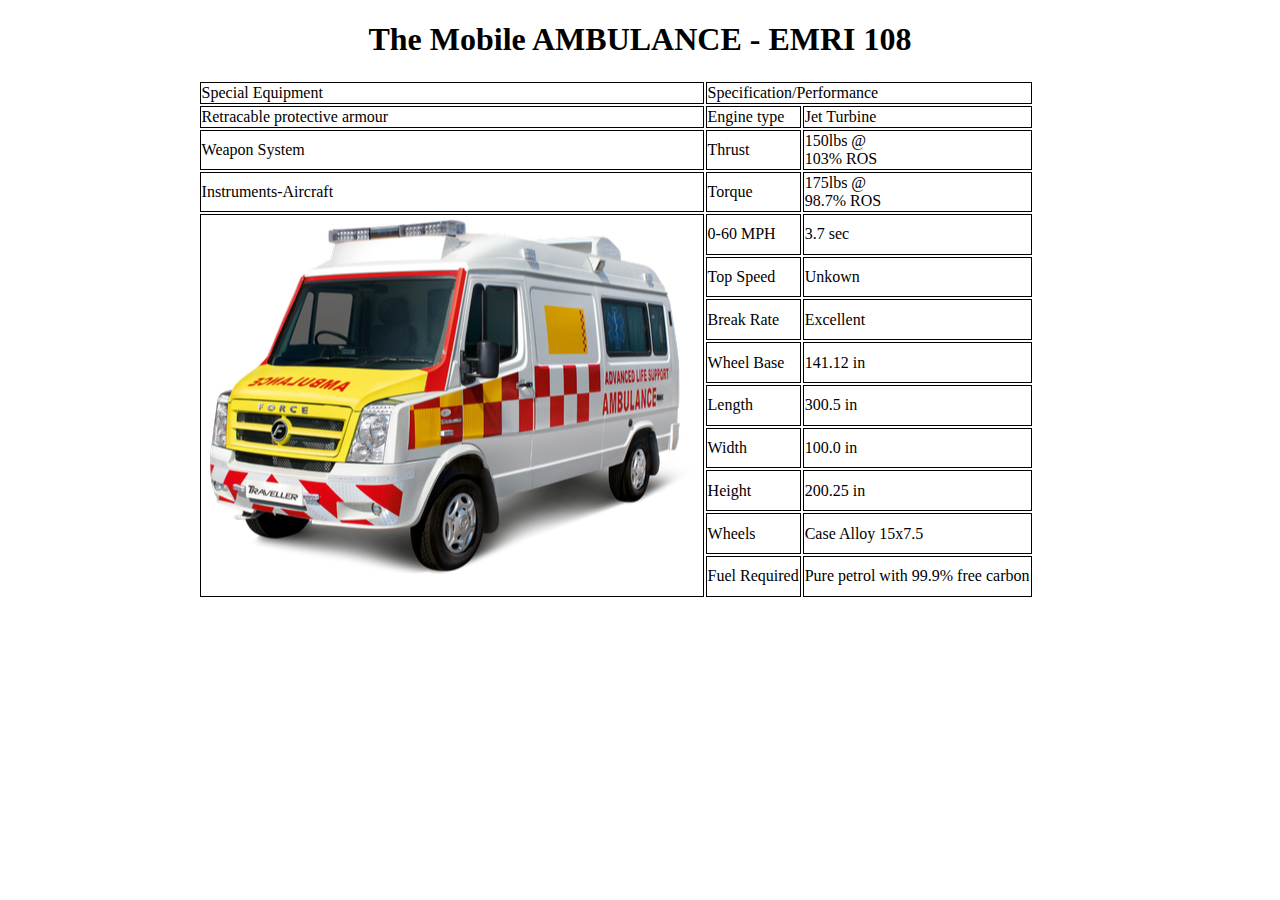
<file: index.html>
<!DOCTYPE html>
<html lang="en">
 <head>
 <title></title>
 <meta charset="UTF-8">
 <meta name="viewport" content="width=device-width, initial-scale=1">
 <link href="style.css" rel="stylesheet">
 </head>
 <body>
 <h1>The Mobile AMBULANCE - EMRI 108</h1>
<table>
 <tbody>
 
 
 <tr>
 <td colspan="2">Special Equipment</td>
 <td colspan="2">Specification/Performance </td>
 </tr>
 <tr>
 <td colspan="2">Retracable protective armour</td>
 <td colspan="1">Engine type</td>
 <td colspan="2" >Jet Turbine</td>
 </tr>
 <tr>
 <td colspan="2"> Weapon System</td>
 <td>Thrust</td>
 <td colspan="2">150lbs @<br>103% ROS</td>
 </tr>
 <tr>
 <td colspan="2"> Instruments-Aircraft </td>
<td>Torque</td>
 <td>175lbs @<br>98.7% ROS</td>
 </tr>
 
 <tr> 
 <td colspan="2" rowspan="9"> <img src="ambulance.png" alt="Ambulance image"> </td>
 <td colspan="1"> 0-60 MPH</td>
 <td colspan="2"> 3.7 sec</td> 
 </tr>
 
 <tr>
 <td colspan="1"> Top Speed </td>
 <td colspan="2"> Unkown</td>
 </tr>
 <tr>
 <td colspan="1"> Break Rate </td>
 <td colspan="2"> Excellent </td>
 </tr>
 <tr>
 <td colspan="1"> Wheel Base </td>
<td colspan="2"> 141.12 in</td>
 </tr>
 <tr>
 <td colspan="1"> Length </td>
<td colspan="2"> 300.5 in </td>
 </tr>
 <tr>
 <td colspan="1"> Width </td>
 <td colspan="2"> 100.0 in </td>
 </tr>
 <tr>
 <td colspan="1"> Height </td>
 <td colspan="2"> 200.25 in </td>
 </tr>
 <tr>
 <td colspan="1"> Wheels </td>
 <td colspan="2"> Case Alloy 15x7.5 </td>
 </tr>
 <tr>
 <td colspan="1"> Fuel Required </td>
 <td colspan="2">Pure petrol with 99.9% free carbon </td>
 </tr>
 </tbody>
</table>
 </body>
</html>
</file>
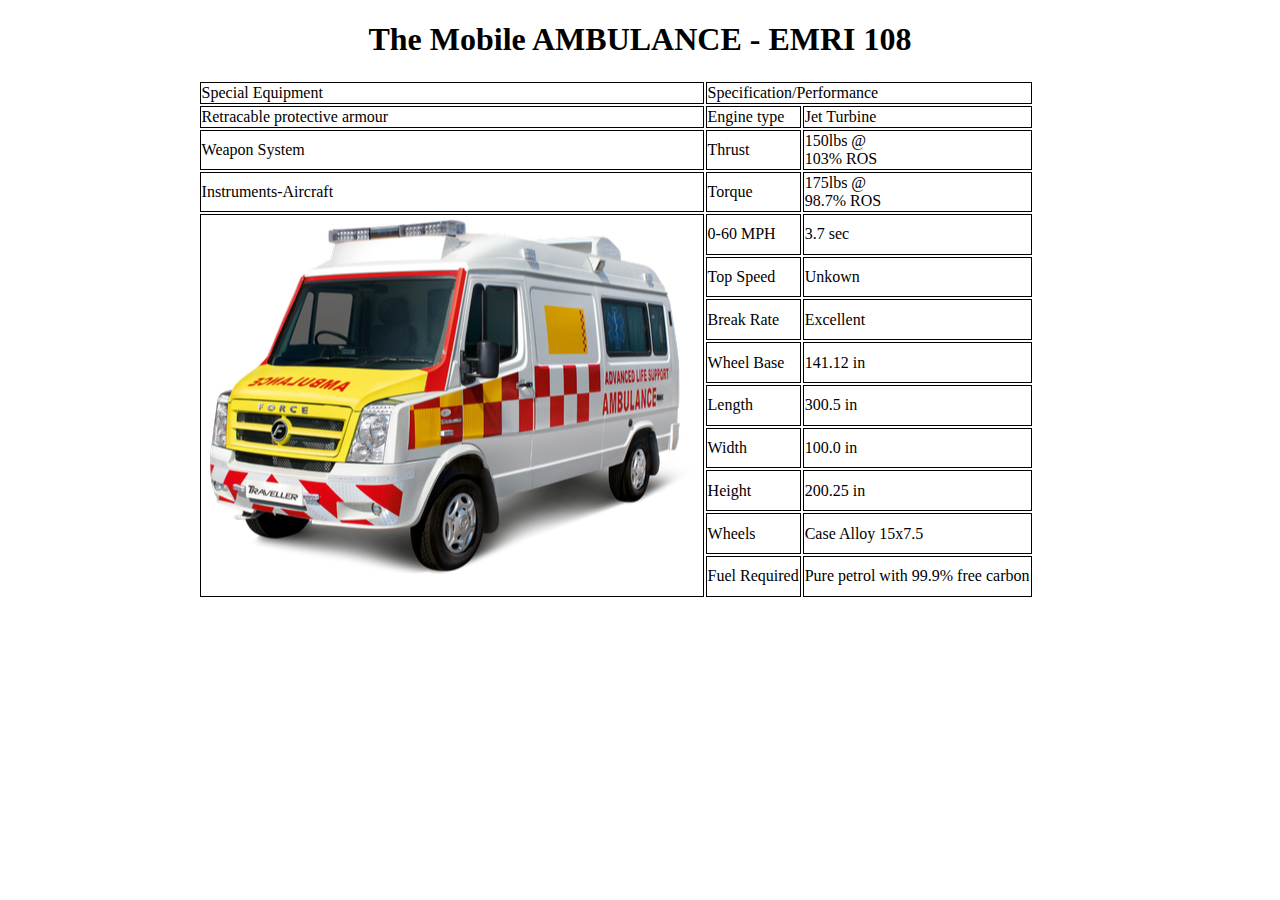
<file: am_index.html>
<!DOCTYPE html>
<html lang="en">
 <head>
 <title></title>
 <meta charset="UTF-8">
 <meta name="viewport" content="width=device-width, initial-scale=1">
 <link href="am_css.css" rel="stylesheet">
 </head>
 <body>
 <h1>The Mobile AMBULANCE - EMRI 108</h1>
<table>
 <tbody>
 
 
 <tr>
 <td colspan="2">Special Equipment</td>
 <td colspan="2">Specification/Performance </td>
 </tr>
 <tr>
 <td colspan="2">Retracable protective armour</td>
 <td colspan="1">Engine type</td>
 <td colspan="2" >Jet Turbine</td>
 </tr>
 <tr>
 <td colspan="2"> Weapon System</td>
 <td>Thrust</td>
 <td colspan="2">150lbs @<br>103% ROS</td>
 </tr>
 <tr>
 <td colspan="2"> Instruments-Aircraft </td>
<td>Torque</td>
 <td>175lbs @<br>98.7% ROS</td>
 </tr>
 
 <tr> 
 <td colspan="2" rowspan="9"> <img src="ambulance.png" alt="Ambulance image"> </td>
 <td colspan="1"> 0-60 MPH</td>
 <td colspan="2"> 3.7 sec</td> 
 </tr>
 
 <tr>
 <td colspan="1"> Top Speed </td>
 <td colspan="2"> Unkown</td>
 </tr>
 <tr>
 <td colspan="1"> Break Rate </td>
 <td colspan="2"> Excellent </td>
 </tr>
 <tr>
 <td colspan="1"> Wheel Base </td>
<td colspan="2"> 141.12 in</td>
 </tr>
 <tr>
 <td colspan="1"> Length </td>
<td colspan="2"> 300.5 in </td>
 </tr>
 <tr>
 <td colspan="1"> Width </td>
 <td colspan="2"> 100.0 in </td>
 </tr>
 <tr>
 <td colspan="1"> Height </td>
 <td colspan="2"> 200.25 in </td>
 </tr>
 <tr>
 <td colspan="1"> Wheels </td>
 <td colspan="2"> Case Alloy 15x7.5 </td>
 </tr>
 <tr>
 <td colspan="1"> Fuel Required </td>
 <td colspan="2">Pure petrol with 99.9% free carbon </td>
 </tr>
 </tbody>
</table>
 </body>
</html>
</file>
<file: style.css>
table{
 margin-left: 15%;
 margin-right: 10%;
}
h1{
 text-align: center;
}
td{
 border: 1px solid black;
 border-collapse: collapse;
 
}
img{
 width: 500px;
}
</file>
<file: am_css.css>
table{
 margin-left: 15%;
 margin-right: 10%;
}
h1{
 text-align: center;
}
td{
 border: 1px solid black;
 border-collapse: collapse;
 
}
img{
 width: 500px;
}
</file>
